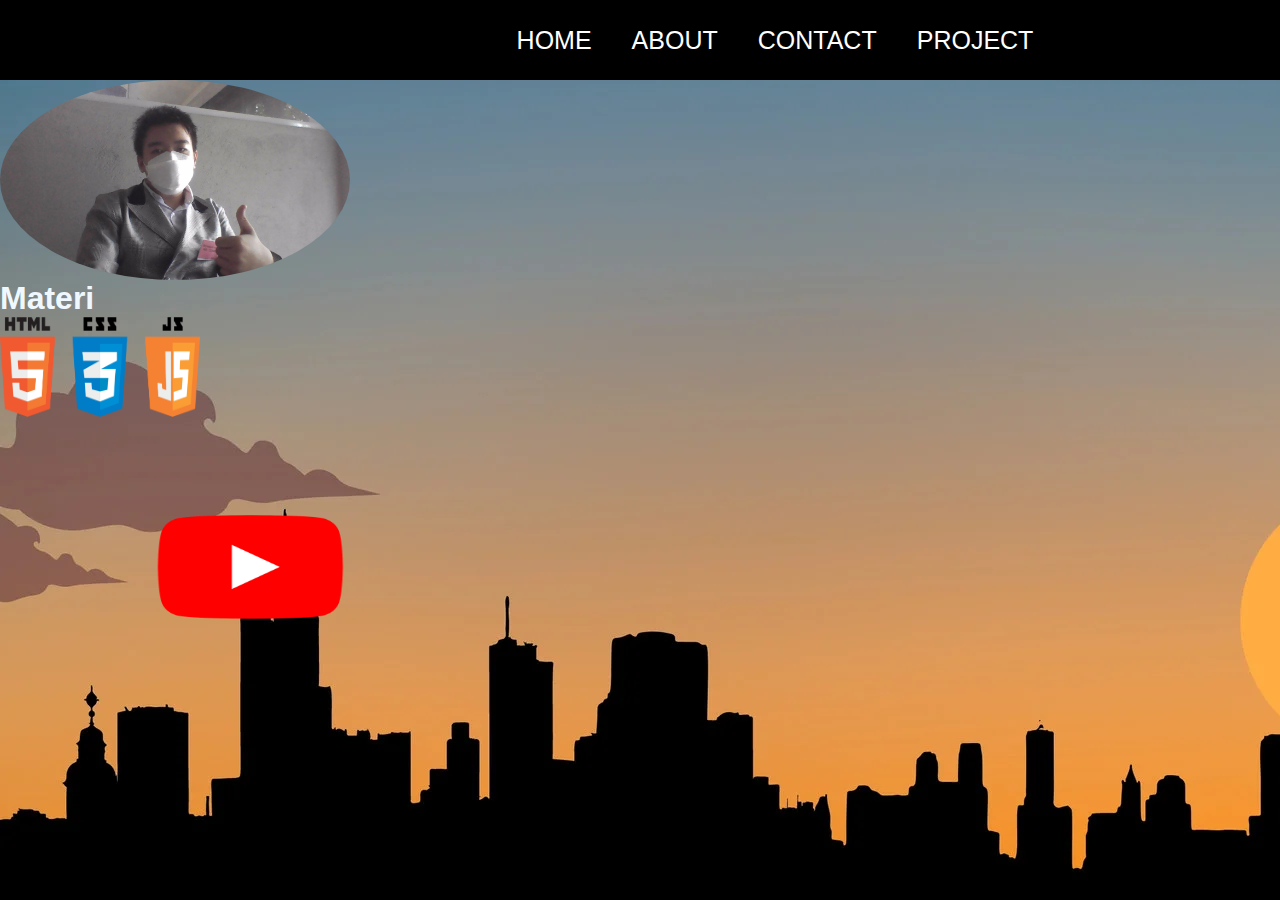
<file: index.html>
<html>
    <head>
        <title>
Servasius Vencel personal website
        </title>
    </head>
    <link rel="stylesheet" href="style.css">
    <body>
        <!-- navbar -->
        <div class="container">
        <div class="a-navbar">
<ul class="ul-navbar">
    <li class="li-navbar">
        <a href="index.html" class="b-navbar">HOME</a>


        <li class="li-navbar">
            <a href="about.html" class="b-navbar">ABOUT</a>

            <li class="li-navbar">
                <a href="contact.html" class="b-navbar">CONTACT</a>

                <li class="li-navbar">
                    <a href="project.html" class="b-navbar">PROJECT</a>
    </li>
</ul>
        </div>
    </div>
        
<div class="a-foto">
    <img src="fOTO.jpg">
</div>


        <!-- content -->

        <div class="a-content">
            <h1>Materi</h1>
            
        </div>

        <div class="a-index">
            <a href="https://s.id/htmlcsspart2">
                <img src="logo html.png">
            </a>
        </div>

        <div class="b-index">
            <a href="https://www.youtube.com/c/DeaAfrizal/playlists">
                <img src="logoyt.png">
            </a>
        </div>
    </body>
</html>
</file>
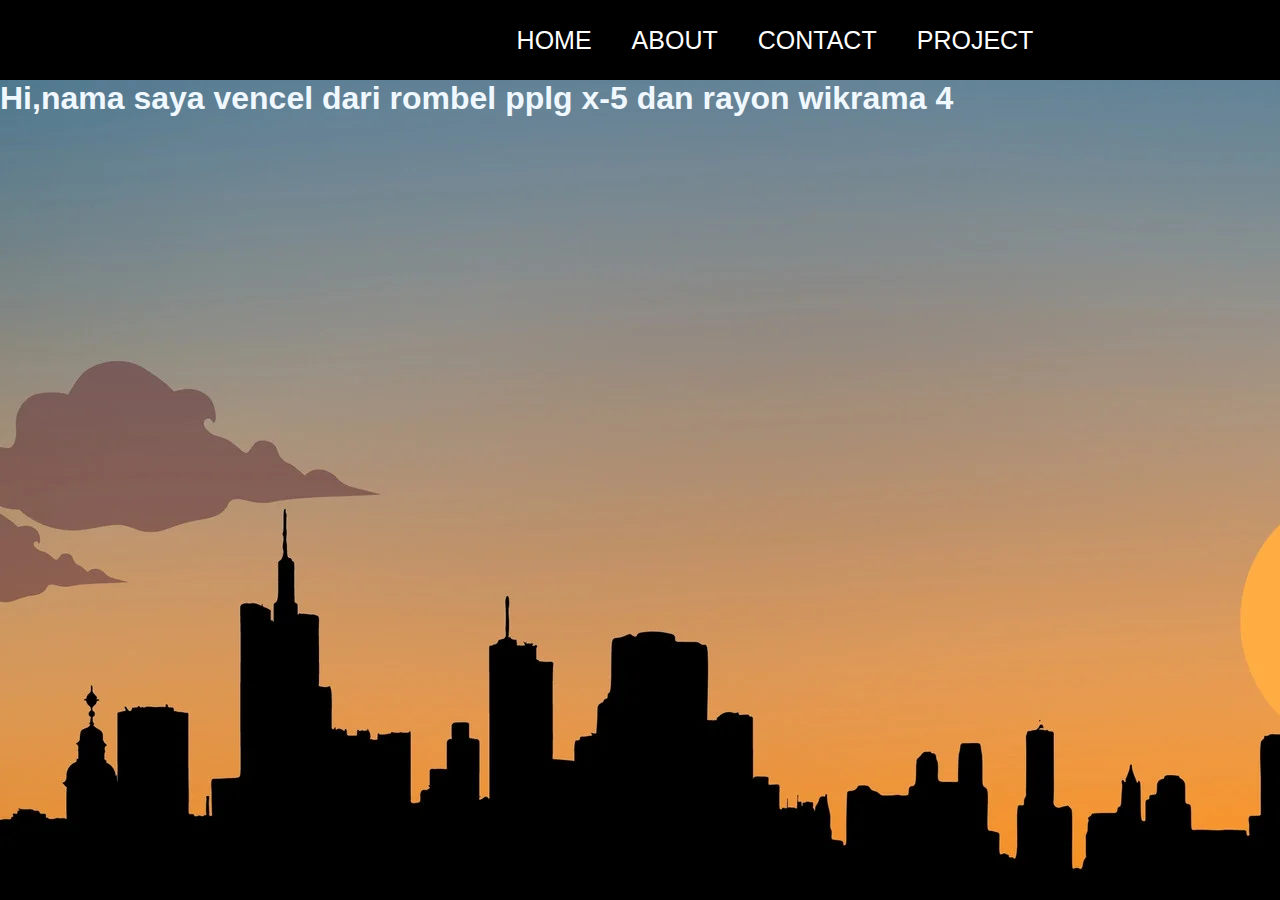
<file: about.html>
<html>
    <head>
        <title>
about
        </title>
    </head>
    <link rel="stylesheet" href="style.css">
    <body>
        <!-- navbar -->
        <div class="a-navbar">
<ul class="ul-navbar">
    <li class="li-navbar">
        <a href="index.html" class="b-navbar">HOME</a>

        <li class="li-navbar">
            <a href="about.html" class="b-navbar">ABOUT</a>

            <li class="li-navbar">
                <a href="contact.html" class="b-navbar">CONTACT</a>

                <li class="li-navbar">
                    <a href="project.html" class="b-navbar">PROJECT</a>
    </li>
</ul>
        </div>

        <!--about-->

        <div class="a-about">
            <h1>Hi,nama saya vencel dari rombel pplg x-5 dan rayon wikrama 4</h1>
        </div>


    </body>
</html>
</file>
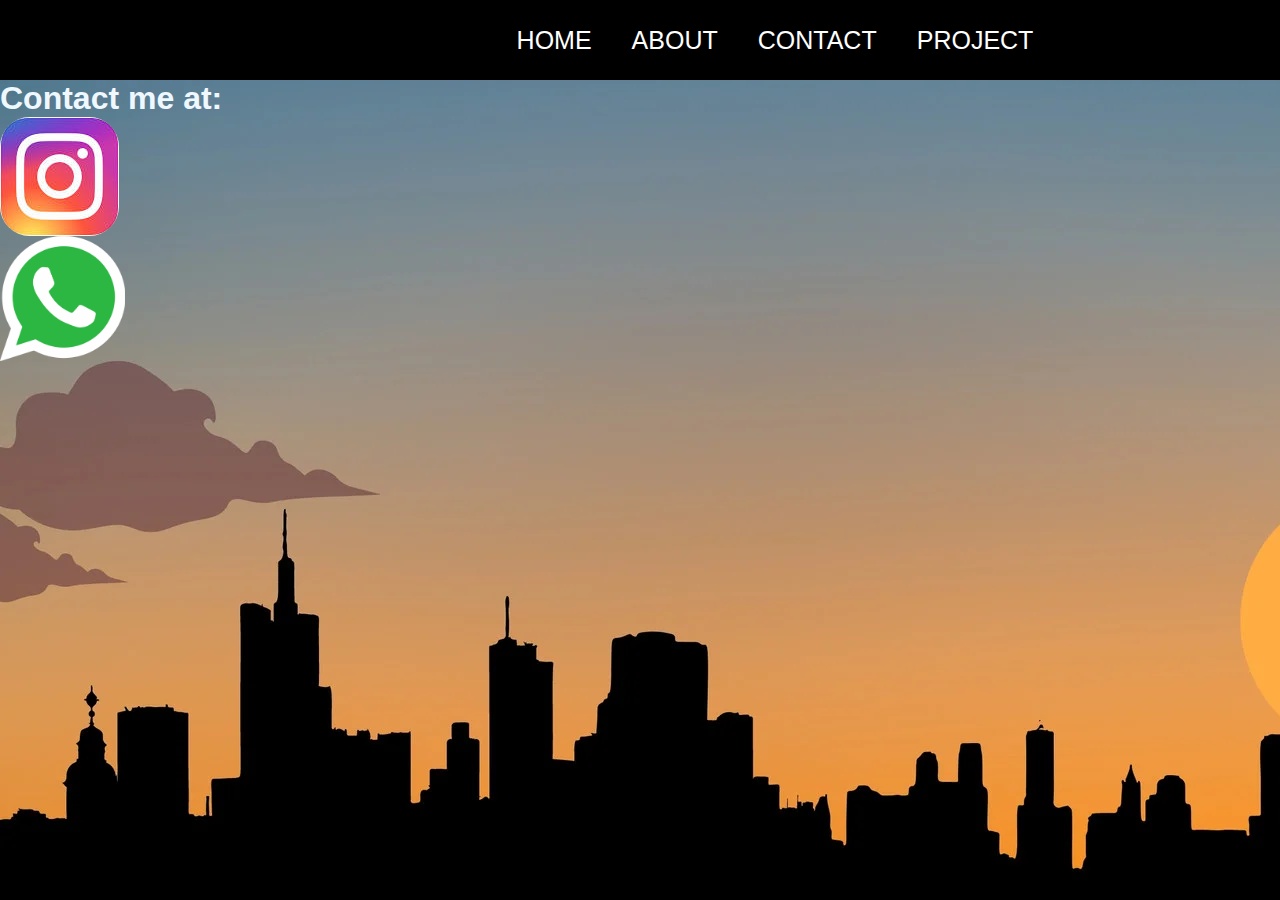
<file: contact.html>
<html>
    <head>
        <title>
contact
        </title>
    </head>
    <link rel="stylesheet" href="style.css">
    <body>
        <!-- navbar -->
        <div class="a-navbar">
<ul class="ul-navbar">
    <li class="li-navbar">
        <a href="index.html" class="b-navbar">HOME</a>

        <li class="li-navbar">
            <a href="about.html" class="b-navbar">ABOUT</a>

            <li class="li-navbar">
                <a href="contact.html" class="b-navbar">CONTACT</a>

                <li class="li-navbar">
                    <a href="project.html" class="b-navbar">PROJECT</a>
    </li>
</ul>
        </div>

        <!-- contact -->
        <h1>Contact me at:</h1>
        <div class="a-contact">
            <a href="https://www.instagram.com/servasiusvencel4/" class="a-contact">
                <img src="ig.jfif">
            </a>


        </div>

        <div class="b-contact">
        <a href="https://wa.me/6281213795928">
            <img src="wa.webp">

        </a>
        </div>
    </body>
</html>
</file>
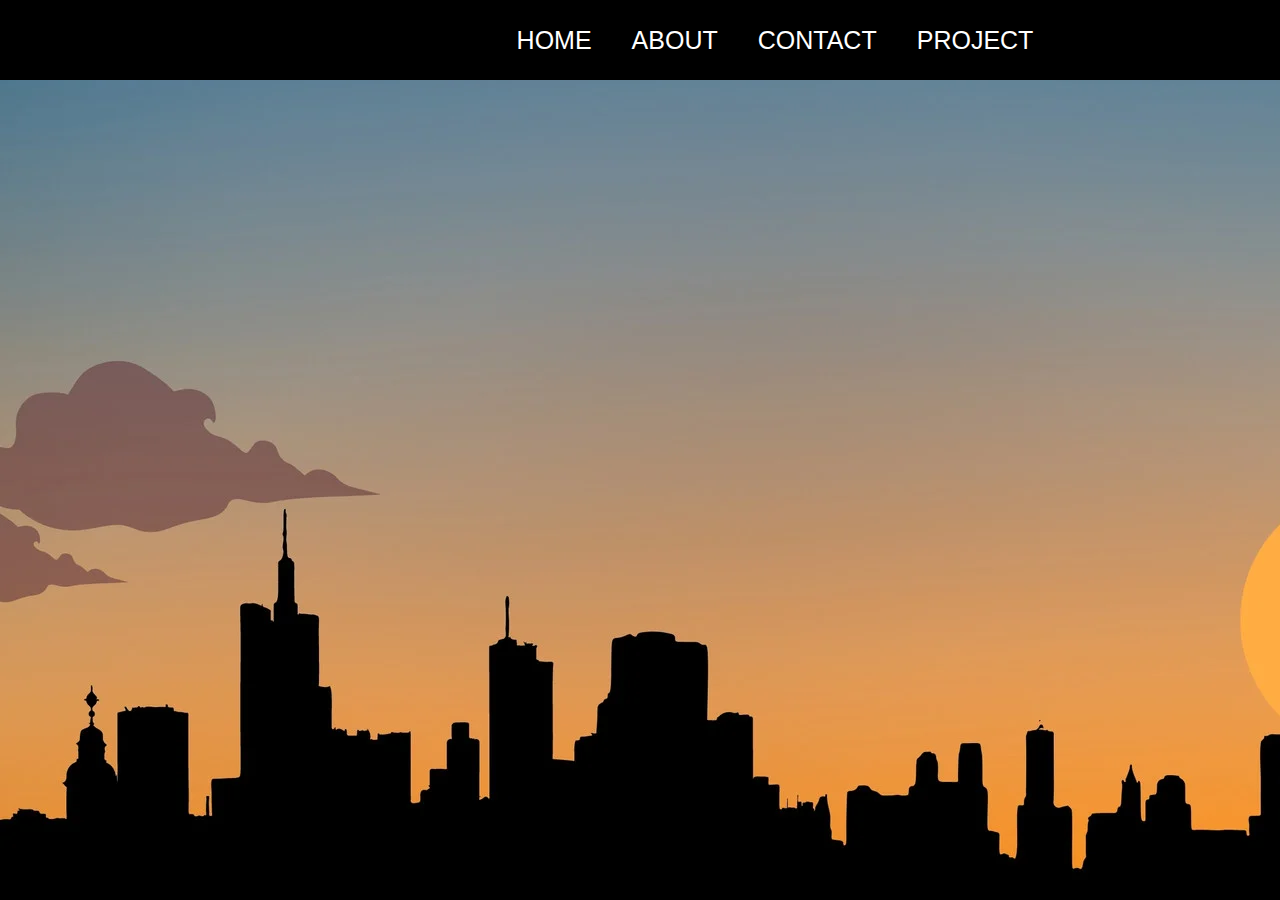
<file: index2.html>
<html>
    <head>
        <title>
Servasius Vencel personal website
        </title>
    </head>
    <link rel="stylesheet" href="style.css">
    <body>
        <!-- navbar -->
        <div class="a-navbar">
<ul class="ul-navbar">
    <li class="li-navbar">
        <a href="index2.html" class="b-navbar">HOME</a>


        <li class="li-navbar">
            <a href="about.html" class="b-navbar">ABOUT</a>

            <li class="li-navbar">
                <a href="contact.html" class="b-navbar">CONTACT</a>

                <li class="li-navbar">
                    <a href="project.html" class="b-navbar">PROJECT</a>
    </li>
</ul>
        </div>

        <!-- content -->

        <div class="a-content">

        </div>


    </body>
</html>
</file>
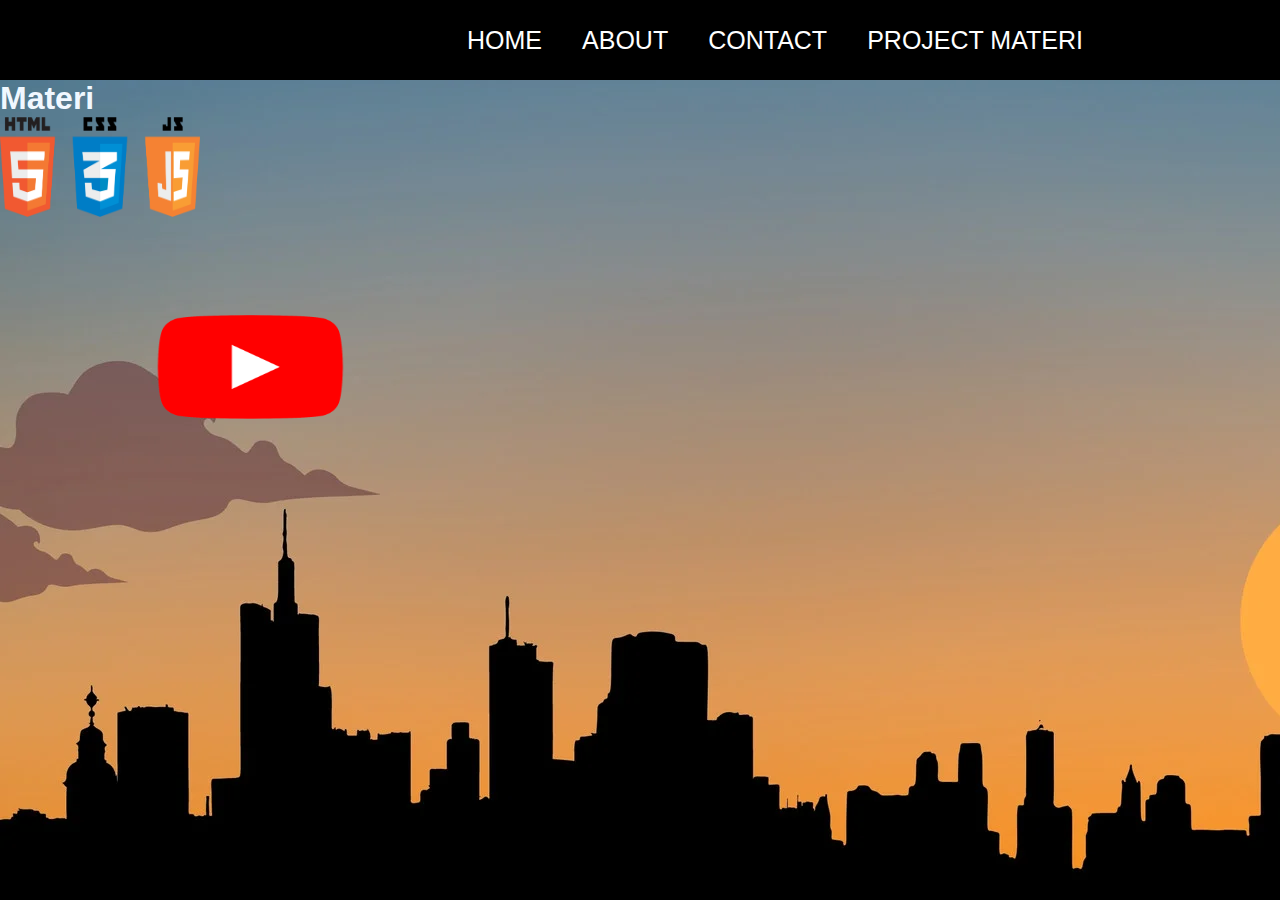
<file: materi.html>
<html>
    <head>
        <title>
Servasius Vencel personal website
        </title>
    </head>
    <link rel="stylesheet" href="style.css">
    <body>
        <!-- navbar -->
        <div class="container">
        <div class="a-navbar">
<ul class="ul-navbar">
    <li class="li-navbar">
        <a href="index.html" class="b-navbar">HOME</a>


        <li class="li-navbar">
            <a href="about.html" class="b-navbar">ABOUT</a>

            <li class="li-navbar">
                <a href="contact.html" class="b-navbar">CONTACT</a>

                <li class="li-navbar">
                    <a href="project.html" class="b-navbar">PROJECT</a>

                        <a href="materi.html" class="b-navbar">MATERI</a>
    </li>
</ul>
        </div>
    </div>
        



        <!-- content -->

        <div class="a-content">
            <h1>Materi</h1>
            
        </div>

        <div class="a-index">
            <a href="https://s.id/htmlcsspart2">
                <img src="logo html.png">
            </a>
        </div>

        <div class="b-index">
            <a href="https://www.youtube.com/c/DeaAfrizal/playlists">
                <img src="logoyt.png">
            </a>
        </div>
    </body>
</html>
</file>
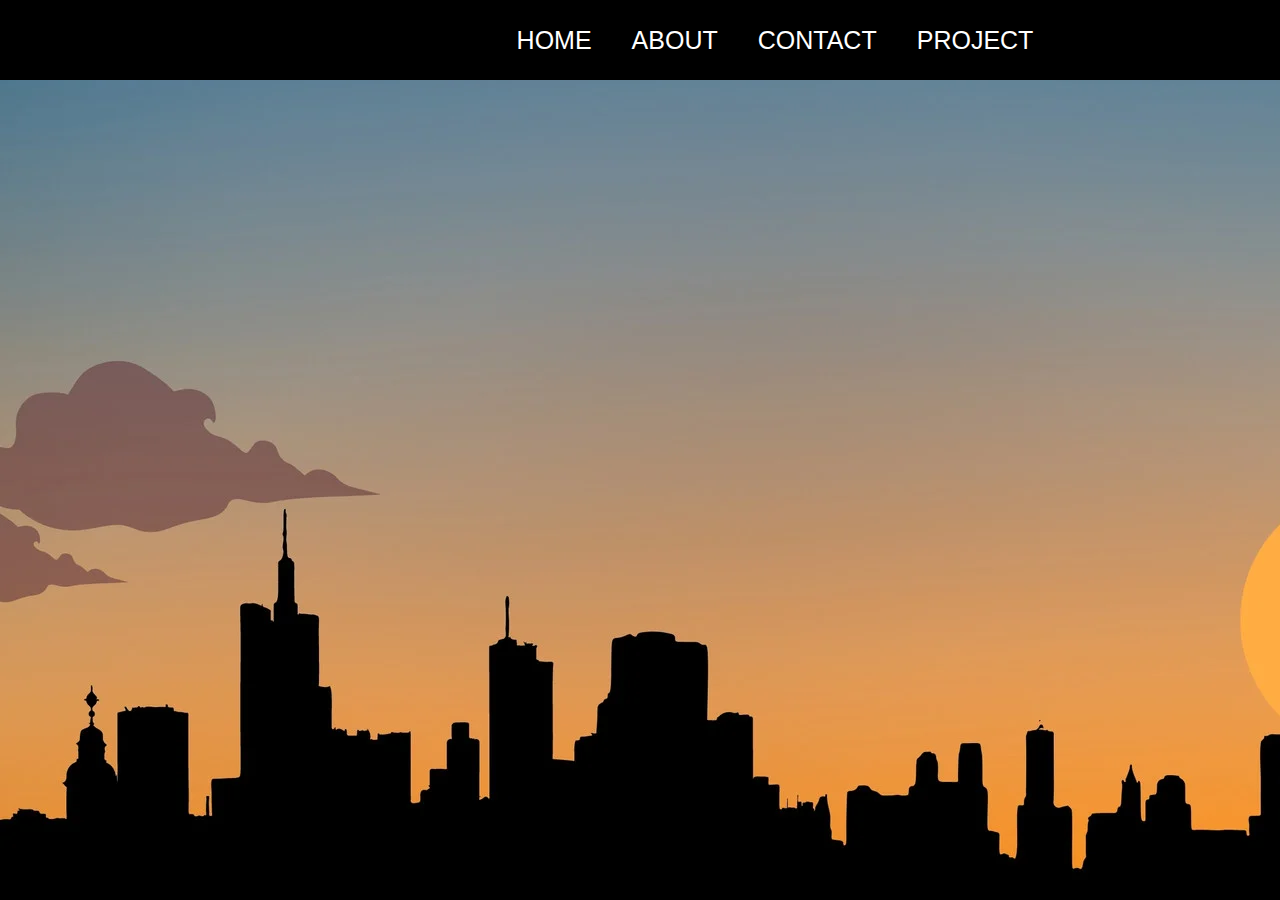
<file: project.html>
<html>
    <head>
        <title>
project
        </title>
    </head>
    <link rel="stylesheet" href="style.css">
    <body>
        <!-- navbar -->
        <div class="a-navbar">
<ul class="ul-navbar">
    <li class="li-navbar">
        <a href="index.html" class="b-navbar">HOME</a>

        <li class="li-navbar">
            <a href="about.html" class="b-navbar">ABOUT</a>

            <li class="li-navbar">
                <a href="contact.html" class="b-navbar">CONTACT</a>

                <li class="li-navbar">
                    <a href="project.html" class="b-navbar">PROJECT</a>
    </li>
</ul>
        </div>

        <!-- project -->

        <div class="a-project">
            
            
        </div>


    </body>
</html>
</file>
<file: style.css>
*{
    margin: 0;
    padding: 0;
}





body{
    background-color: whitesmoke;
    background: url(walpapper.webp);
    background-size: cover;
    font-family: 'Gill Sans', 'Gill Sans MT', Calibri, 'Trebuchet MS', sans-serif;
    color: aliceblue;
    margin: 0;
}

.container{
    background-color: black;
    width: 100%;
    height: 80px;

}
.ul-navbar{
    display: flex;
    height: 80px;
    justify-content: center;
    align-items: center;
}

.li-navbar{
    list-style-type: none;
    padding: 20px;
    font-size: 25px;
    float: right;
    justify-content: right;
    justify-items: right;
}

.a-navbar{
    background-color: black;
    width: 1550px;
    height: 80px;
}

.b-navbar{
    color: white;
    text-decoration: none;
}

.li-navbar:hover{
    background-color: tomato    ;
    transition: .5s ease-in-out;
    -o-transition-delay: .3s;
    border-radius: 8px;
}

.a-contact img{     
    border-radius: 25%;
}

.b-contact img{
    width: 125px;
    height: 125px;
}

.a-index img{
    height: 100px;
    width: 200px;
}

.b-index img{
    height: 300px;
    width: 500px;
}


.a-foto img{
    border-radius: 100%;
    height: 200px;
    width: 350px;
}

.a-project img{
   width: 300px;
   height: 200px; 
}

.a-project{
    color: lavender;
}
.a-project a{
    text-decoration: none;
    font-family: 'Segoe UI', Tahoma, Geneva, Verdana, sans-serif;
}
</file>
